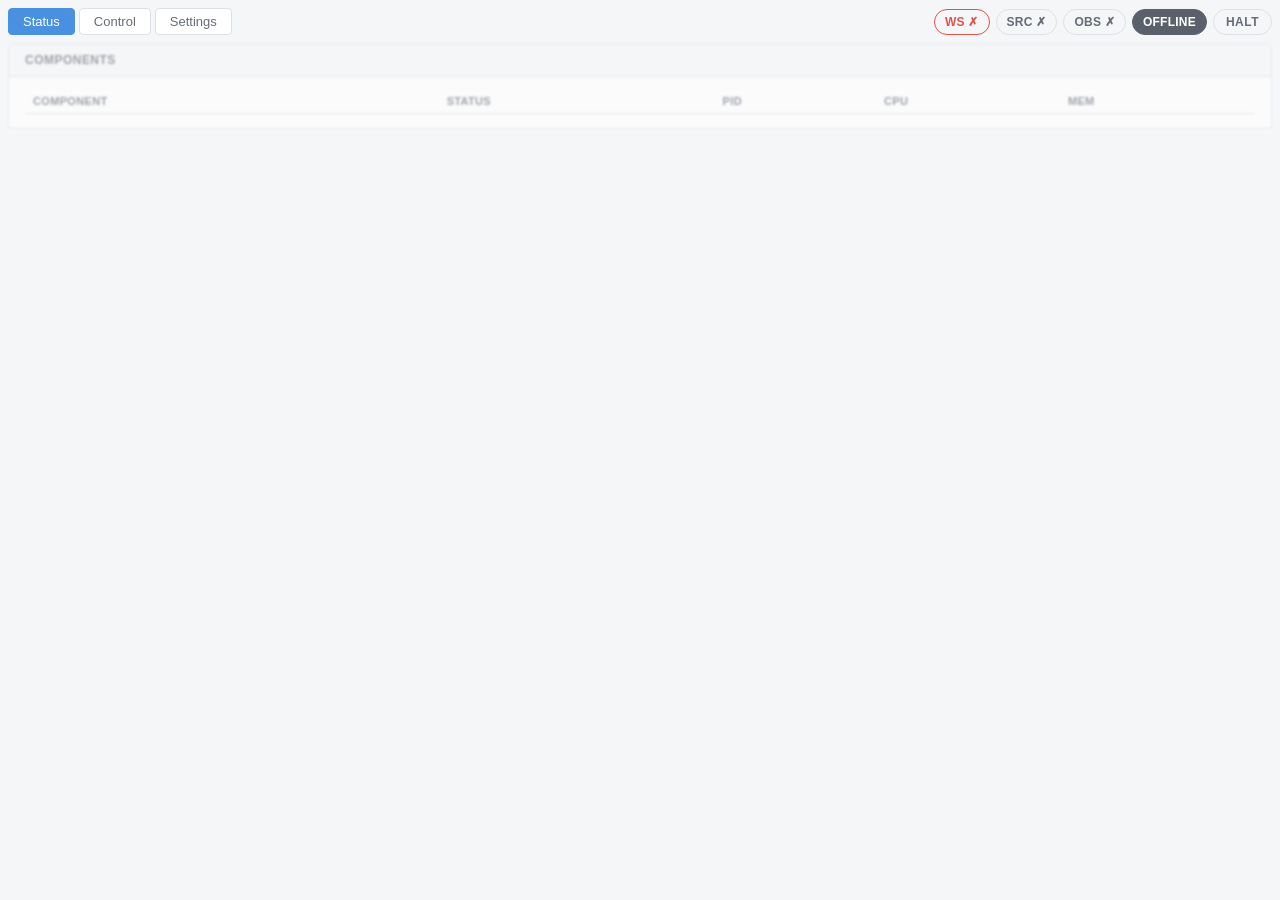
<file: controller/dashboard/index.html>
<!DOCTYPE html>
<html lang="en">
<head>
<meta charset="utf-8">
<meta name="viewport" content="width=device-width, initial-scale=1">
<title>restream-controller</title>
<link rel="stylesheet" href="dashboard.css">
</head>
<body>
<div id="toast-container"></div>

<header>
  <nav id="tab-nav" class="tabs">
    <button type="button" class="tab-button active" data-tab="status">Status</button>
    <button type="button" class="tab-button" data-tab="control">Control</button>
    <button type="button" class="tab-button" data-tab="settings">Settings</button>
  </nav>
  <div class="indicators">
    <div id="ws-indicator" class="indicator ind-connecting" title="Connecting…">WS</div>
    <div id="source-indicator" class="indicator ind-connecting" title="OBS browser-source not connected">SRC</div>
    <div id="obs-indicator" class="indicator ind-connecting" title="No live data from OBS">OBS</div>
    <div id="broadcast-indicator" class="indicator bstate-offline">Offline</div>
    <button type="button" id="halt-btn" class="halt-button" title="Stop the broadcast on all platforms and tell OBS to stop" disabled>HALT</button>
  </div>
</header>

<section id="tab-status" class="tab-panel">
  <!-- one OBS-input + badge panel per pipeline (rendered by JS) -->
  <div id="status-pipelines"></div>

  <div id="components" class="panel">
    <h2>Components</h2>
    <table id="components-table">
      <thead>
        <tr><th>Component</th><th>Status</th><th>PID</th><th>CPU</th><th>Mem</th></tr>
      </thead>
      <tbody></tbody>
    </table>
  </div>
</section>

<section id="tab-control" class="tab-panel" hidden>
  <!-- one platform table per pipeline (rendered by JS) -->
  <div id="control-pipelines"></div>
</section>

<section id="tab-settings" class="tab-panel" hidden>
  <div class="panel">
    <div class="panel-head">
      <h2>Pipelines</h2>
      <button type="button" id="btn-add-pipeline" class="ghost-button">+ Add pipeline</button>
    </div>
    <div id="pipelines-list"></div>
  </div>

  <div class="panel">
    <div class="panel-head">
      <h2>System settings (global)</h2>
      <button type="button" id="btn-apply" class="ghost-button">Apply</button>
    </div>
    <form id="settings-form">
      <div class="field">
        <label for="field-connect-timeout">Connect timeout (ms) -- wait for OBS's first frame (shared by all ingest paths)</label>
        <input type="number" id="field-connect-timeout" name="connect_timeout_ms" min="2500" step="1">
      </div>

      <div class="field">
        <label for="field-read-timeout">Read timeout (ms) -- react to a stalled network once live</label>
        <input type="number" id="field-read-timeout" name="read_timeout_ms" min="300" step="1">
      </div>

      <div class="field">
        <label for="field-offline-timeout">Offline timeout (seconds) -- wait for OBS to reconnect before ending the broadcast (all pipelines)</label>
        <input type="number" id="field-offline-timeout" name="offline_timeout_sec" min="60" step="1">
      </div>

      <div class="field field-check">
        <label for="field-icmp-ping"><input type="checkbox" id="field-icmp-ping" name="icmp_ping"> Use ICMP ping for the Control tab (off = TCP-connect time; ICMP may be blocked/need privileges)</label>
      </div>

      <div id="settings-errors" class="errors" hidden></div>
    </form>
  </div>
</section>

<!-- add/modify PLATFORM modal (scoped to a pipeline) -->
<div id="platform-modal" class="modal-overlay" hidden>
  <div class="modal">
    <h2 id="platform-modal-title">Add platform</h2>
    <div class="field">
      <label for="modal-name">Name</label>
      <input type="text" id="modal-name" placeholder="e.g. Kick" autocomplete="off" spellcheck="false">
    </div>
    <div class="field">
      <div class="masked-grid">
        <label class="masked-grid-label" for="modal-server">Server</label>
        <input type="password" id="modal-server" placeholder="rtmp://… or rtmps://…" autocomplete="off" spellcheck="false">
        <button type="button" id="modal-secrets-show" class="reveal-toggle masked-grid-toggle">Show</button>
        <label class="masked-grid-label" for="modal-key">Stream Key</label>
        <input type="password" id="modal-key" placeholder="your stream key" autocomplete="off" spellcheck="false">
        <label class="masked-grid-label">Final URL</label>
        <div id="modal-preview" class="preview masked-grid-full">–</div>
      </div>
    </div>
    <div id="modal-errors" class="errors" hidden></div>
    <div class="actions">
      <button type="button" id="modal-cancel">Cancel</button>
      <button type="button" id="modal-ok" class="primary">OK</button>
    </div>
  </div>
</div>

<!-- CREATE pipeline: choose type + name; OK creates it, then the type-specific
     edit widget opens automatically to configure the rest. -->
<div id="pipeline-create-modal" class="modal-overlay" hidden>
  <div class="modal">
    <h2>Add pipeline</h2>
    <div class="field">
      <label for="pcreate-type">Type</label>
      <select id="pcreate-type">
        <option value="restream">Restream — own input → platforms</option>
        <option value="input">Input — named ingest, source for a remux</option>
        <option value="remux">Remux — video from one input + audio from another</option>
      </select>
      <div class="type-choice-desc" id="pcreate-type-desc"></div>
    </div>
    <div class="field">
      <label for="pcreate-name">Name</label>
      <input type="text" id="pcreate-name" placeholder="e.g. clean" autocomplete="off" spellcheck="false">
    </div>
    <div id="pcreate-errors" class="errors" hidden></div>
    <div class="actions">
      <button type="button" id="pcreate-cancel">Cancel</button>
      <button type="button" id="pcreate-ok" class="primary">OK</button>
    </div>
  </div>
</div>

<!-- add/modify PIPELINE modal -->
<div id="pipeline-modal" class="modal-overlay" hidden>
  <div class="modal">
    <h2 id="pipeline-modal-title">Add pipeline</h2>
    <div class="field">
      <label for="pmodal-name">Name</label>
      <input type="text" id="pmodal-name" placeholder="e.g. clean" autocomplete="off" spellcheck="false">
    </div>
    <div class="field" id="pmodal-remux-field" hidden>
      <label for="pmodal-video-src">Video source (its video is used)</label>
      <select id="pmodal-video-src"></select>
      <label for="pmodal-audio-src">Audio source (its audio is used)</label>
      <select id="pmodal-audio-src"></select>
    </div>
    <div class="field" id="pmodal-trim-field" hidden>
      <label for="pmodal-trim">Audio trim (ms) — one-time lip-sync calibration; set by eye, applies live</label>
      <input type="number" id="pmodal-trim" min="-2000" max="2000" step="5" value="0" inputmode="numeric">
    </div>
    <div class="field" id="pmodal-backup-field">
      <label for="pmodal-backup">Backup video path (on the VPS) -- may be shared with another pipeline</label>
      <input type="text" id="pmodal-backup" placeholder="/path/to/backup.mp4" autocomplete="off" spellcheck="false">
    </div>
    <div class="field" id="pmodal-ingest-field" hidden>
      <label>OBS output for this pipeline</label>
      <div class="masked-grid">
        <span class="masked-grid-label">Server</span>
        <div class="preview" id="pmodal-ingest-server">–</div>
        <button type="button" id="pmodal-ingest-show" class="reveal-toggle masked-grid-toggle">Show</button>
        <span class="masked-grid-label">Stream Key</span>
        <div class="preview" id="pmodal-ingest-key">–</div>
      </div>
    </div>
    <div id="pmodal-errors" class="errors" hidden></div>
    <div class="actions">
      <button type="button" id="pmodal-cancel">Cancel</button>
      <button type="button" id="pmodal-ok" class="primary">OK</button>
    </div>
  </div>
</div>

<!-- one pipeline block in the Status tab -->
<template id="pipeline-status-template">
  <div class="panel pipeline-panel">
    <div class="pipeline-head">
      <h2 class="pipeline-title"></h2>
      <span class="pill pl-badge"></span>
    </div>
    <table class="obs-table">
      <tbody>
        <tr><th>OBS input</th><td class="obs-data">–</td></tr>
        <tr><th>Video</th><td class="obs-video">–</td></tr>
        <tr><th>Audio</th><td class="obs-audio">–</td></tr>
      </tbody>
    </table>
  </div>
</template>

<!-- one pipeline block in the Control tab -->
<template id="pipeline-control-template">
  <div class="panel pipeline-panel">
    <div class="pipeline-head">
      <label class="pipeline-toggle-wrap">
        <input type="checkbox" class="pipeline-toggle" title="Master switch for this pipeline's platforms — unchecking mutes all of them at once (each platform still keeps its own checkbox)">
        <h2 class="pipeline-title"></h2>
      </label>
      <span class="pill pl-badge"></span>
    </div>
    <div class="remux-controls" hidden>
      <div class="remux-sources"></div>
    </div>
    <div class="input-note" hidden>Named input — no platforms. Serves as a source for remux pipelines; its state follows OBS publishing to its path.</div>
    <table class="control-table">
      <thead>
        <tr>
          <th>Platform</th>
          <th class="col-status">Status</th>
          <th class="col-uptime">Uptime</th>
          <th class="col-health">Health</th>
          <th class="col-ping">Ping</th>
        </tr>
      </thead>
      <tbody></tbody>
    </table>
  </div>
</template>

<!-- one pipeline block in the Settings tab -->
<template id="settings-pipeline-template">
  <div class="panel pipeline-panel">
    <div class="pipeline-head">
      <h2 class="pipeline-title"></h2>
      <div class="pipeline-head-actions">
        <button type="button" class="pl-delete icon-button" title="Delete pipeline">Delete</button>
        <button type="button" class="pl-modify icon-button" title="Modify pipeline">Modify</button>
      </div>
    </div>
    <div class="platforms-list"></div>
    <button type="button" class="pl-add-platform ghost-button">+ Add platform</button>
  </div>
</template>

<template id="platform-row-template">
  <div class="platform-row">
    <span class="platform-name"></span>
    <div class="platform-actions">
      <button type="button" class="pf-delete icon-button" title="Delete">Delete</button>
      <button type="button" class="pf-edit icon-button" title="Modify">Modify</button>
    </div>
  </div>
</template>

<script src="dashboard.js"></script>
</body>
</html>
</file>
<file: controller/dashboard/dashboard.css>
:root {
  color-scheme: dark;
  --bg: #14161a;
  --panel: #1c1f25;
  --border: #2b2f37;
  --fg: #e6e8eb;
  --muted: #8b909a;
  --green: #3ecf6b;
  --orange: #e0a227;
  --red: #e0524a;
  --gray: #5b616b;
  --blue: #4a90e0;
}

@media (prefers-color-scheme: light) {
  :root {
    color-scheme: light;
    --bg: #f5f6f8;
    --panel: #ffffff;
    --border: #dde1e6;
    --fg: #1a1d21;
    --muted: #666c76;
  }
}

* {
  box-sizing: border-box;
}

body {
  margin: 0;
  padding: 8px;
  background: var(--bg);
  color: var(--fg);
  font-family: -apple-system, "Segoe UI", Roboto, sans-serif;
  font-size: 14px;
}

header {
  display: flex;
  align-items: center;
  justify-content: space-between;
  gap: 8px;
  margin-bottom: 8px;
  flex-wrap: wrap;
}

.tabs {
  display: flex;
  gap: 4px;
  flex: 1;
}

.tab-button {
  background: var(--panel);
  border: 1px solid var(--border);
  color: var(--muted);
  font: inherit;
  font-size: 13px;
  padding: 5px 14px;
  border-radius: 4px;
  cursor: pointer;
}

.tab-button:hover {
  color: var(--fg);
}

.tab-button.active {
  color: #fff;
  background: var(--blue);
  border-color: var(--blue);
}

.tab-panel[hidden] {
  display: none;
}

h2 {
  font-size: 12px;
  font-weight: 600;
  text-transform: uppercase;
  letter-spacing: 0.04em;
  color: var(--muted);
  margin: 0 0 8px;
}

.indicators {
  display: flex;
  gap: 6px;
}

.indicator {
  font-size: 12px;
  font-weight: 600;
  line-height: 16px;
  padding: 4px 10px;
  border-radius: 999px;
  border: 1px solid var(--border);
  white-space: nowrap;
  letter-spacing: 0.02em;
  min-width: 46px;
  text-align: center;
}

.ind-connecting { color: var(--muted); }
.ind-live { color: var(--green); border-color: var(--green); }
.ind-lost { color: var(--red); border-color: var(--red); }

/* Solid fill (не як WS-індикатор з border-only) -- статус трансляції
   найважливіший, має виділятись сильніше за решту. */
#broadcast-indicator {
  min-width: 70px;
}

/* Аварійна кнопка HALT у шапці -- крайня справа. Активна лише під час
   ефіру; вимкнена виглядає як приглушений контур. */
.halt-button {
  appearance: none;
  -webkit-appearance: none;
  border: 1px solid var(--red);
  background: var(--red);
  color: #fff;
  font: inherit;
  font-size: 12px;
  font-weight: 700;
  line-height: 16px;
  letter-spacing: 0.04em;
  padding: 4px 12px;
  border-radius: 999px;
  cursor: pointer;
}

.halt-button:hover:not(:disabled) {
  opacity: 0.9;
}

.halt-button:disabled {
  background: transparent;
  border-color: var(--border);
  color: var(--muted);
  cursor: not-allowed;
}

.bstate-offline { background: var(--gray); border-color: var(--gray); color: #fff; }
.bstate-live { background: var(--green); border-color: var(--green); color: #0c1f13; }
.bstate-idle { background: var(--blue); border-color: var(--blue); color: #fff; }
.bstate-fallback { background: var(--orange); border-color: var(--orange); color: #1a1d21; }
.bstate-halt { background: var(--red); border-color: var(--red); color: #fff; }

.panel {
  background: var(--panel);
  border: 1px solid var(--border);
  border-radius: 4px;
  padding: 14px 16px;
  margin-top: 8px;
}

.panel + .panel {
  margin-top: 8px;
}

.obs-table th {
  width: 80px;
  text-transform: none;
  font-size: 13px;
}

table {
  width: 100%;
  border-collapse: collapse;
}

th, td {
  text-align: left;
  padding: 6px 8px;
  font-size: 13px;
  border-bottom: 1px solid var(--border);
}

th {
  color: var(--muted);
  font-weight: 600;
  font-size: 11px;
  text-transform: uppercase;
  letter-spacing: 0.03em;
}

tr:last-child td {
  border-bottom: none;
}

.status-up { color: var(--green); }
.status-down { color: var(--muted); }

/* Немає /ws-з'єднання -- дані застарілі, форма нічого не збереже. */
body.ws-disconnected #tab-status,
body.ws-disconnected #tab-control,
body.ws-disconnected #tab-settings {
  filter: blur(0.8px);
  opacity: 0.6;
  pointer-events: none;
  transition: filter 0.2s, opacity 0.2s;
}

#settings-form {
  display: flex;
  flex-direction: column;
  gap: 8px;
}

.field {
  display: flex;
  flex-direction: column;
  gap: 5px;
}

/* A class rule with `display` beats the UA `[hidden]{display:none}`, so a
   `.field` toggled via the hidden attribute (remux sources, backup, OBS
   output — shown per pipeline type) needs this to actually hide. */
.field[hidden] {
  display: none;
}

.field label {
  font-size: 12px;
  color: var(--muted);
}

.field input,
.field select {
  width: 100%;
  background: var(--bg);
  border: 1px solid var(--border);
  border-radius: 4px;
  color: var(--fg);
  font: inherit;
  font-size: 13px;
  padding: 7px 9px;
}

/* Native <select> is short and uses OS colors -- match the text inputs:
   same height/padding/border, themed chevron, no OS accent. */
.field select {
  appearance: none;
  -webkit-appearance: none;
  cursor: pointer;
  /* room for the chevron; a themed SVG arrow drawn via background. */
  padding-right: 30px;
  background-image: url("data:image/svg+xml,%3Csvg xmlns='http://www.w3.org/2000/svg' viewBox='0 0 12 12'%3E%3Cpath fill='%238b909a' d='M2 4l4 4 4-4z'/%3E%3C/svg%3E");
  background-repeat: no-repeat;
  background-position: right 10px center;
  background-size: 12px;
}

.field input:focus,
.field select:focus {
  outline: 2px solid var(--blue);
  outline-offset: -1px;
}

/* The open dropdown list: Chromium (incl. the OBS Custom Browser Dock) honors
   option background/color, so theme the popup instead of OS defaults. The
   padding only takes effect where the customizable select is supported (see
   @supports below); it's harmless on older native popups that ignore it. */
.field select option {
  background: var(--panel);
  color: var(--fg);
  padding: 9px 12px;
}
.field select option:checked {
  background: var(--blue);
  color: #fff;
}

/* Customizable <select> (Chrome 135+, incl. recent CEF/OBS dock): fully style
   the popup -- taller items and a popover radius that matches the inputs
   (4px), instead of the browser's default rounding. Older browsers ignore
   this block and keep the native popup above. */
@supports (appearance: base-select) {
  .field select {
    appearance: base-select;
    background-image: none;  /* base-select draws its own ::picker-icon */
    padding-right: 9px;
  }
  .field select::picker(select) {
    appearance: base-select;
    background: var(--panel);
    border: 1px solid var(--border);
    border-radius: 4px;
    padding: 4px;
    box-shadow: 0 10px 30px rgba(0, 0, 0, 0.35);
  }
  .field select option {
    border-radius: 4px;
  }
  .field select option:hover {
    background: var(--border);
  }
  .field select::picker-icon {
    color: var(--muted);
  }
}

/* Чекбокс-поле: лейбл із чекбоксом в один рядок (не колонкою, як
   текстові поля), чекбокс не розтягуємо на всю ширину. */
.field-check label {
  display: flex;
  flex-direction: row;
  align-items: center;
  gap: 8px;
  color: var(--fg);
  font-size: 13px;
  cursor: pointer;
}

.field-check input {
  width: auto;
  flex: 0 0 auto;
  margin: 0;
}

.reveal-toggle {
  background: var(--bg);
  border: 1px solid var(--border);
  border-radius: 4px;
  color: var(--muted);
  font: inherit;
  font-size: 12px;
  padding: 0 12px;
  cursor: pointer;
}

.reveal-toggle:hover {
  color: var(--fg);
}

.errors {
  font-size: 12px;
  color: var(--red);
  flex-direction: column;
  gap: 2px;
}

/* Специфічність класу перебиває UA-правило `[hidden]{display:none}` --
   без цього `hidden=true` не ховає блок, доки він `display:flex`. */
.errors:not([hidden]) {
  display: flex;
}

.actions {
  display: flex;
  justify-content: flex-end;
  gap: 8px;
}

.actions button {
  /* appearance:none -- інакше нативний <button> у деяких рушіях (CEF в
     OBS зокрема) додає власні внутрішні метрики, і кнопка з фоном
     (.primary) та без нього виходять різної висоти. */
  appearance: none;
  -webkit-appearance: none;
  border: 1px solid var(--border);
  background: var(--bg);
  color: var(--fg);
  font: inherit;
  font-size: 13px;
  line-height: 1.3;
  padding: 7px 14px;
  border-radius: 4px;
  cursor: pointer;
}

.actions button:hover {
  border-color: var(--muted);
}

.actions button.primary {
  background: var(--blue);
  border-color: var(--blue);
  color: #fff;
}

.actions button.primary:hover {
  opacity: 0.9;
}

#toast-container {
  position: fixed;
  inset: 0;
  z-index: 1000;
  display: flex;
  flex-direction: column;
  align-items: center;
  justify-content: flex-end;
  gap: 8px;
  padding: 0 8px 8px;
  box-sizing: border-box;
  pointer-events: none;
}

.toast {
  pointer-events: auto;
  width: 100%;
  max-width: 420px;
  box-sizing: border-box;
  padding: 10px 16px;
  border-radius: 8px;
  font-size: 13px;
  font-weight: 600;
  color: #fff;
  opacity: 0.92;
  box-shadow: 0 4px 16px rgba(0, 0, 0, 0.35);
  cursor: pointer;
  animation: toast-in 0.2s ease-out;
}

.toast:hover {
  opacity: 1;
}

.toast-info { background: var(--blue); }
.toast-warning { background: var(--orange); color: #1a1d21; }
.toast-error { background: var(--red); }

@keyframes toast-in {
  from { opacity: 0; transform: translateY(8px); }
  to { opacity: 1; transform: translateY(0); }
}

/* --- control tab --- */

/* Фіксована розкладка -- колонки не "стрибають", коли значення
   (uptime/ping/health/статус) міняють довжину щосекунди. Ширини задані
   класами на th; Platform без ширини -> забирає решту. */
.control-table {
  table-layout: fixed;
}

.control-table th,
.control-table td {
  overflow: hidden;
  text-overflow: ellipsis;
  white-space: nowrap;
  text-align: center;  /* усе по центру, крім першої колонки (Platform) */
}

.control-table th:first-child,
.control-table td:first-child {
  text-align: left;
}

.col-status { width: 104px; }
.col-uptime { width: 72px; }
.col-health { width: 140px; }
.col-ping { width: 68px; }

.control-toggle {
  flex: 0 0 auto;
  width: 16px;
  height: 16px;
  margin: 0;
  cursor: pointer;
}

/* Колонка Platform: чекбокс + назва в один рядок. */
.cell-name {
  display: flex;
  align-items: center;
  gap: 8px;
}

.pf-label {
  min-width: 0;
  font-weight: 600;
  overflow: hidden;
  text-overflow: ellipsis;
  white-space: nowrap;
}

.pill {
  display: inline-block;
  /* Єдина ширина бейджів (по найдовшому тексту "Connecting"), щоб
     колонка Status не міняла розкладку при зміні статусу. */
  min-width: 84px;
  box-sizing: border-box;
  text-align: center;
  font-size: 11px;
  font-weight: 600;
  line-height: 15px;
  padding: 1px 8px;
  border-radius: 999px;
  border: 1px solid var(--border);
  white-space: nowrap;
}

.pill-live { color: var(--green); border-color: var(--green); }
.pill-connecting { color: var(--orange); border-color: var(--orange); }
.pill-failed { color: var(--red); border-color: var(--red); }
.pill-off { color: var(--muted); }

.hint {
  font-size: 12px;
  color: var(--muted);
  margin: 10px 0 0;
  line-height: 1.4;
}

/* --- settings: platforms list --- */

.platform-row {
  display: flex;
  align-items: center;
  gap: 8px;
  padding: 7px 0;
  border-bottom: 1px solid var(--border);
}

.platform-row:last-child {
  border-bottom: none;
}

.platform-name {
  flex: 1 1 auto;
  min-width: 0;
  font-weight: 600;
  white-space: nowrap;
  overflow: hidden;
  text-overflow: ellipsis;
}

/* Role marker (★) replacing the "(primary)"/"(default)" suffixes; the title
   attribute carries the hint ("Primary" / "Default") on hover. */
.role-star {
  color: var(--orange);
  cursor: help;
}

/* Buttons pinned to the right of the platform row (Modify is last). */
.platform-actions {
  flex: 0 0 auto;
  margin-left: auto;
  display: flex;
  gap: 6px;
}

.platform-url {
  flex: 1;
  min-width: 0;
  font-family: ui-monospace, monospace;
  font-size: 12px;
  color: var(--muted);
  white-space: nowrap;
  overflow: hidden;
  text-overflow: ellipsis;
}

/* Розкритий URL (кнопка Show) -- лишається в ОДИН рядок (щоб висота
   рядка не стрибала), але горизонтально прокручуваний і виділюваний
   одним кліком: user-select:all виділяє весь текст цілком, навіть
   прокручену частину, тож копіюється повністю. */
.platform-url.revealed {
  white-space: nowrap;
  overflow-x: auto;
  overflow-y: hidden;
  text-overflow: clip;
  color: var(--fg);
  user-select: all;
  -webkit-user-select: all;
}

.icon-button {
  appearance: none;
  -webkit-appearance: none;
  flex: 0 0 auto;
  background: var(--bg);
  border: 1px solid var(--border);
  border-radius: 4px;
  color: var(--muted);
  font: inherit;
  font-size: 12px;
  line-height: 1.3;
  padding: 4px 10px;
  cursor: pointer;
}

.icon-button:hover {
  color: var(--fg);
  border-color: var(--muted);
}

.pf-delete:hover,
.pl-delete:hover {
  color: var(--red);
  border-color: var(--red);
}

/* Фіксована ширина кнопки-перемикача, щоб текст Show/Hide не міняв її
   ширину (і, відповідно, розкладку рядка). */
.pf-show {
  min-width: 56px;
  text-align: center;
}

/* Тонкий сучасний горизонтальний скролбар для розкритого url і превʼю
   (нативний -- зависокий). Firefox -- scrollbar-*; WebKit/CEF -- ::-webkit. */
.platform-url.revealed,
.preview {
  scrollbar-width: thin;
  scrollbar-color: var(--gray) transparent;
}

.platform-url.revealed::-webkit-scrollbar,
.preview::-webkit-scrollbar {
  height: 6px;
}

.platform-url.revealed::-webkit-scrollbar-track,
.preview::-webkit-scrollbar-track {
  background: transparent;
}

.platform-url.revealed::-webkit-scrollbar-thumb,
.preview::-webkit-scrollbar-thumb {
  background: var(--gray);
  border-radius: 3px;
}

.platform-url.revealed::-webkit-scrollbar-thumb:hover,
.preview::-webkit-scrollbar-thumb:hover {
  background: var(--muted);
}

/* --- add/modify modal --- */

.modal-overlay {
  position: fixed;
  inset: 0;
  z-index: 900;
  background: rgba(0, 0, 0, 0.5);
  display: flex;
  align-items: center;
  justify-content: center;
  padding: 16px;  /* 16px margin around the modal on every side */
}

.modal-overlay[hidden] {
  display: none;
}

.modal {
  width: 100%;  /* майже на всю ширину -- лишає лише 16px overlay-паддінгу по боках */
  background: var(--panel);
  border: 1px solid var(--border);
  border-radius: 8px;
  padding: 16px;
  display: flex;
  flex-direction: column;
  gap: 10px;
}

/* Title + action bars: recessed strips spanning the modal's padding
   (negative margins), a header on top and a footer at the bottom, each
   with a divider -- same title-bar look as .pipeline-head. */
.modal h2 {
  margin: -16px -16px 0;
  padding: 11px 16px;
  background: var(--bg);
  border-bottom: 1px solid var(--border);
  border-radius: 8px 8px 0 0;
  font-size: 13px;
  font-weight: 700;
  text-transform: none;
  letter-spacing: 0;
  color: var(--fg);
}

.modal .actions {
  margin: 0 -16px -16px;
  padding: 12px 16px;
  background: var(--bg);
  border-top: 1px solid var(--border);
  border-radius: 0 0 8px 8px;
}

.preview {
  background: var(--bg);
  /* Dashed border (vs the solid border on editable inputs) marks this as a
     read-only, display-only field. Text stays at full contrast so the
     url/key remains legible and copyable. */
  border: 1px dashed var(--gray);
  border-radius: 4px;
  padding: 7px 9px;
  font-family: ui-monospace, monospace;
  font-size: 12px;
  color: var(--fg);
  /* Один рядок + горизонтальний скрол + виділення одним кліком, копіюється
     повністю. overflow-x:scroll (не auto) РЕЗЕРВУЄ місце під смугу завжди,
     тож поле не росте у висоту, коли довгий url з'являється/ховається; трек
     смуги прозорий -> коли текст влазить, візуально нічого не видно. */
  white-space: nowrap;
  overflow-x: scroll;
  overflow-y: hidden;
  user-select: all;
  -webkit-user-select: all;
}

.ghost-button {
  appearance: none;
  -webkit-appearance: none;
  align-self: flex-start;
  margin-top: 10px;
  background: transparent;
  border: 1px solid var(--blue);
  border-radius: 4px;
  color: var(--blue);
  font: inherit;
  font-size: 13px;
  font-weight: 600;
  line-height: 1.3;
  padding: 7px 14px;
  cursor: pointer;
}

.ghost-button:hover {
  background: var(--blue);
  color: #fff;
}

.field-row {
  display: flex;
  justify-content: flex-end;
}

/* --- per-pipeline blocks (Status / Control / Settings) --- */

/* Each pipeline's head reads as a title bar: it spans the panel's padding
   (negative margins) with a recessed background + bottom divider. */
.pipeline-head {
  display: flex;
  align-items: center;
  justify-content: space-between;
  gap: 8px;
  margin: -14px -16px 12px;
  padding: 9px 16px;
  background: var(--bg);
  border-bottom: 1px solid var(--border);
  border-radius: 4px 4px 0 0;
}

/* h2 inside a pipeline head shouldn't keep the default bottom margin. */
.pipeline-head h2 {
  margin: 0;
}

.pipeline-title {
  /* Flex so the title text and its badges (type tag, ★) line up centered,
     instead of an inline pill sitting slightly high off the baseline. */
  display: flex;
  align-items: center;
  gap: 6px;
  font-size: 13px;
  font-weight: 700;
  text-transform: none;
  letter-spacing: 0;
  color: var(--fg);
}

/* A pipeline panel with no body (e.g. an input in the Settings list): make the
   head fill the whole panel -- no reserved empty space, no divider below. */
.pipeline-panel.compact .pipeline-head {
  margin-bottom: -14px;
  border-bottom: none;
  border-radius: 4px;
}

.pipeline-toggle-wrap {
  display: flex;
  align-items: center;
  gap: 8px;
  cursor: pointer;
}

.pipeline-toggle {
  width: 16px;
  height: 16px;
  margin: 0;
  cursor: pointer;
  flex: 0 0 auto;
}

.pipeline-head-actions {
  display: flex;
  gap: 6px;
}

/* The badge in a pipeline head reuses .pill sizing + .bstate-* colours. */
.pl-badge {
  min-width: 74px;
}

.field-two {
  display: flex;
  gap: 10px;
}

.field-two .field {
  flex: 1;
  min-width: 0;
}

/* Section header bar: same recessed title-bar look as a pipeline head.
   .panel-head carries an action button (Pipelines + Add pipeline); a plain
   first-child <h2> (Components, System settings) becomes a bar too. */
.panel-head,
.panel > h2:first-child {
  margin: -14px -16px 12px;
  padding: 9px 16px;
  background: var(--bg);
  border-bottom: 1px solid var(--border);
  border-radius: 4px 4px 0 0;
}

.panel-head {
  display: flex;
  align-items: center;
  justify-content: space-between;
  gap: 8px;
}

.panel-head h2 {
  margin: 0;
}

.panel-head .ghost-button {
  margin-top: 0;
  align-self: auto;
}

/* Masked-secret grid, shared by both modify modals: a Server row and a
   Stream Key row (label + value on one line each), with a single tall
   Show/Hide button spanning both on the right. The pipeline modal fills the
   value cells with read-only previews; the platform modal with inputs plus a
   full-width Final URL row underneath. */
.masked-grid {
  display: grid;
  grid-template-columns: auto 1fr auto;
  gap: 6px 8px;
  align-items: center;
}

.masked-grid-label {
  font-size: 12px;
  color: var(--muted);
}

.masked-grid input {
  width: 100%;
  min-width: 0;
  background: var(--bg);
  border: 1px solid var(--border);
  border-radius: 4px;
  color: var(--fg);
  font: inherit;
  font-size: 13px;
  font-family: ui-monospace, monospace;
  padding: 7px 9px;
}

.masked-grid input:focus {
  outline: 2px solid var(--blue);
  outline-offset: -1px;
}

.masked-grid-toggle {
  grid-column: 3;
  grid-row: 1 / span 2;
  align-self: stretch;
  /* Fixed width so the Show/Hide text swap doesn't reflow the grid. */
  min-width: 60px;
  text-align: center;
}

/* Final URL row under the two sensitive rows -- spans the value + button
   columns (the tall Show button covers only the Server/Key rows above). */
.masked-grid-full {
  grid-column: 2 / span 2;
}

/* --- pipeline types (remux / input) --- */

/* Small tag next to a non-restream pipeline's title. */
.pl-type-tag {
  font-size: 0.7em;
  font-weight: 600;
  text-transform: uppercase;
  letter-spacing: 0.04em;
  padding: 1px 6px;
  border-radius: 999px;
  border: 1px solid var(--border);
  color: var(--muted);
  vertical-align: middle;
}
.pl-type-restream { color: var(--green); border-color: var(--green); }
.pl-type-remux { color: var(--blue); border-color: var(--blue); }
.pl-type-input { color: var(--orange); border-color: var(--orange); }

/* Control-tab: input placeholder + remux source/trim block. */
.input-note {
  color: var(--muted);
  font-size: 0.9em;
  padding: 6px 2px;
}
.remux-controls {
  display: flex;
  flex-wrap: wrap;
  align-items: center;
  gap: 16px;
  padding: 6px 2px 10px;
  border-bottom: 1px solid var(--border);
  margin-bottom: 8px;
}
.remux-sources { font-size: 0.9em; }

/* Settings-tab: which inputs feed a remux. */
.remux-src-summary {
  color: var(--muted);
  font-size: 0.9em;
  padding: 2px 2px 8px;
}

/* When a pipeline has no master toggle (input), keep the title aligned. */
.pipeline-toggle-wrap.no-toggle { cursor: default; }

/* One-line type hint under the Type selector in the create widget. */
.type-choice-desc {
  color: var(--muted);
  font-size: 0.88em;
  line-height: 1.35;
  margin-top: 4px;
}
</file>
